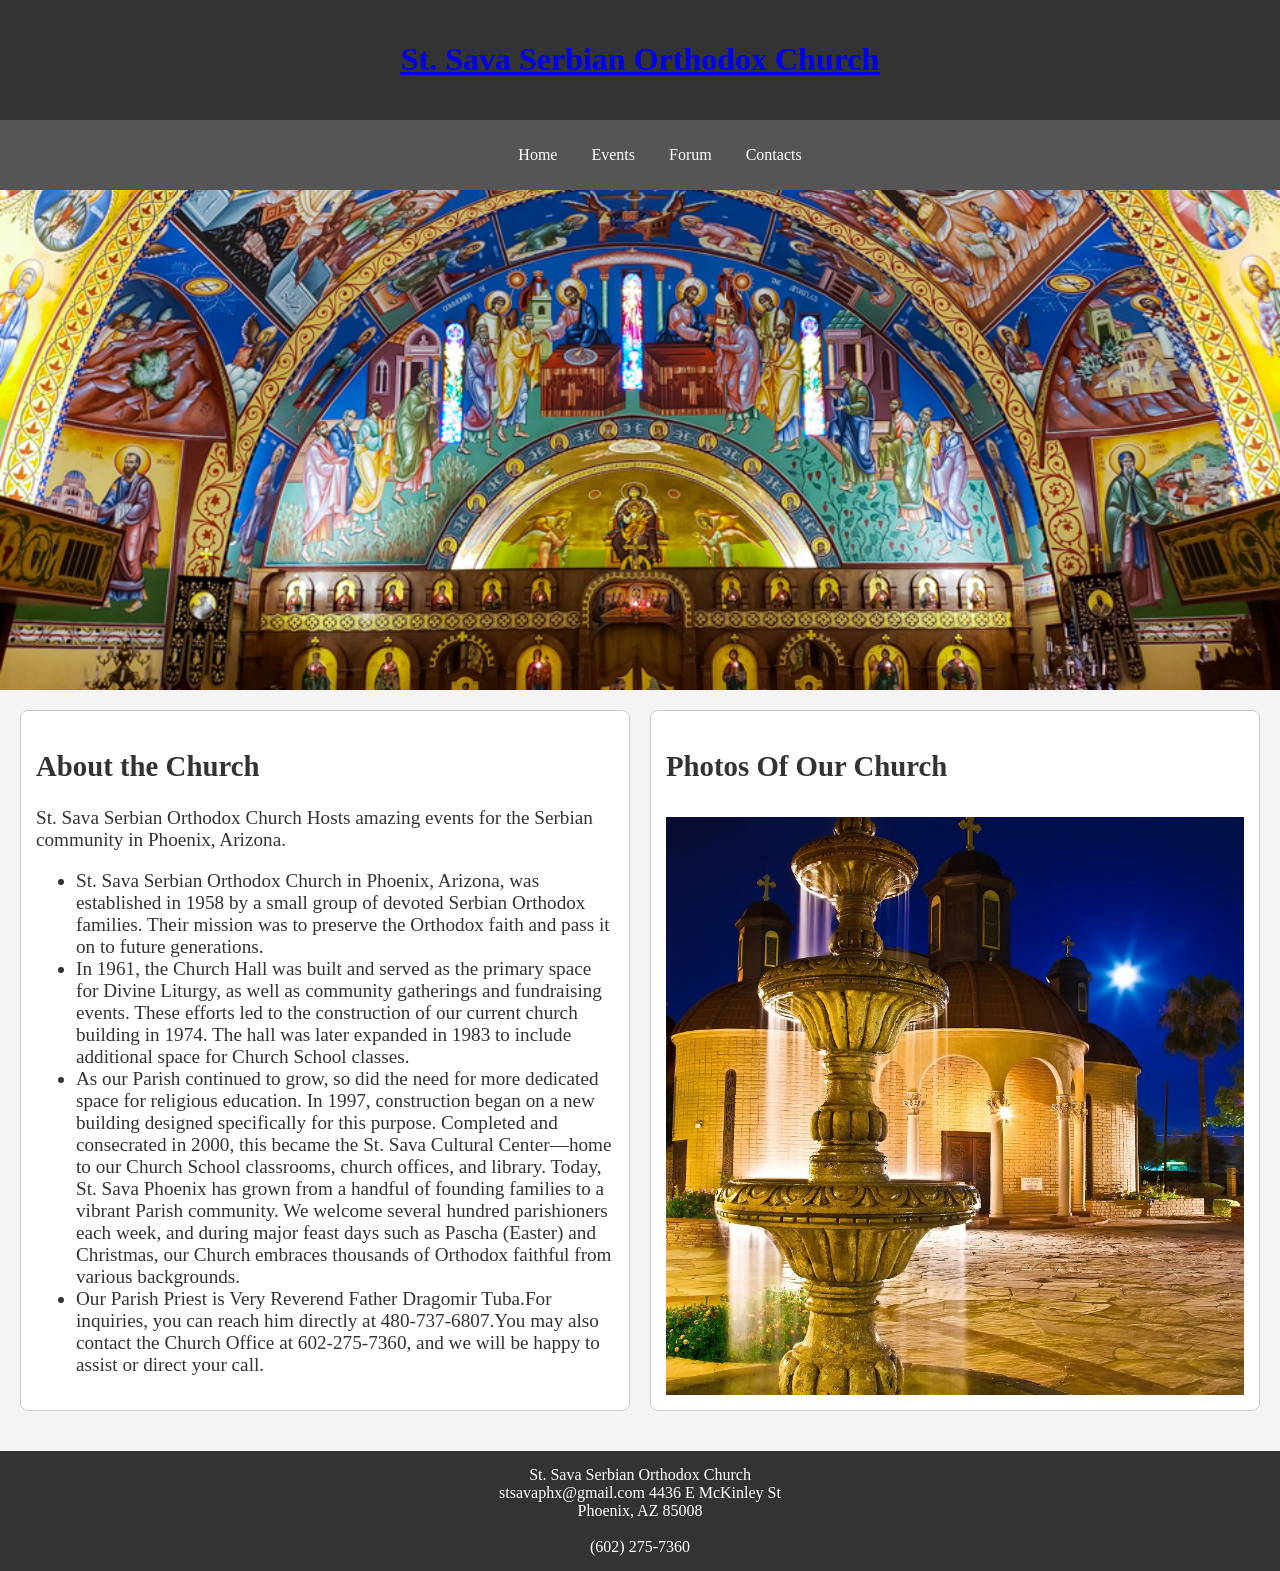
<file: Final/index.html>
<!DOCTYPE html>
<html lang="en">
    <meta charset="utf-8">
    <title>St. Sava Serbian Orthodox Church</title>
    <meta name="viewport" content="width=device-width, initial-scale=1.0">
    <link rel="stylesheet" href="web.css">
</html>
<body> 
     <div id="wrapper">
        <header>
            <h1><a href="index.html">St. Sava Serbian Orthodox Church</a></h1>
        </header>
        <nav>
            <ul>
                <a href="index.html">Home</a>
                <a href="events.html">Events</a>
                <a href="forum.html">Forum</a>
                <a href="contacts.html">Contacts</a>
            </ul>
        </nav>
        <div id="homehero" class="hero"></div>

<div style="display: flex; gap: 20px; align-items: stretch; padding: 20px;">

    <main style="flex: 1; border: 1px solid #ccc; padding: 15px;">
        <h2>About the Church</h2>
        <p><span class="resort">St. Sava Serbian Orthodox Church</span> Hosts amazing events for the Serbian community in Phoenix, Arizona.</p>
        <ul>
            <li>St. Sava Serbian Orthodox Church in Phoenix, Arizona, was established in 1958 by a small group of devoted Serbian Orthodox families. Their mission was to preserve the Orthodox faith and pass it on to future generations.</li>
            <li>In 1961, the Church Hall was built and served as the primary space for Divine Liturgy, as well as community gatherings and fundraising events. These efforts led to the construction of our current church building in 1974. The hall was later expanded in 1983 to include additional space for Church School classes.</li>
            <li>As our Parish continued to grow, so did the need for more dedicated space for religious education. In 1997, construction began on a new building designed specifically for this purpose. Completed and consecrated in 2000, this became the St. Sava Cultural Center—home to our Church School classrooms, church offices, and library. Today, St. Sava Phoenix has grown from a handful of founding families to a vibrant Parish community. We welcome several hundred parishioners each week, and during major feast days such as Pascha (Easter) and Christmas, our Church embraces thousands of Orthodox faithful from various backgrounds.</li>
            <li>Our Parish Priest is Very Reverend Father Dragomir Tuba.For inquiries, you can reach him directly at 480-737-6807.You may also contact the Church Office at 602-275-7360, and we will be happy to assist or direct your call.</li>

        </ul>
    </main>
    <main style="flex: 1; border: 1px solid #ccc; padding: 15px;">
        <aside style="flex: 1; display: flex; flex-direction: column; gap: 10px;">
            <h2>Photos Of Our Church</h2>
            <img src="photos/churchphx.jpg" style="width: 100%; height: auto; object-fit: cover;">
        </aside>
    </main>
</div>
        <footer>
            St. Sava Serbian Orthodox Church<br>
            stsavaphx@gmail.com
            4436 E McKinley St<br>
            Phoenix, AZ 85008<br><br>
            (602) 275-7360
        </footer>
    </div>
</body>
</file>
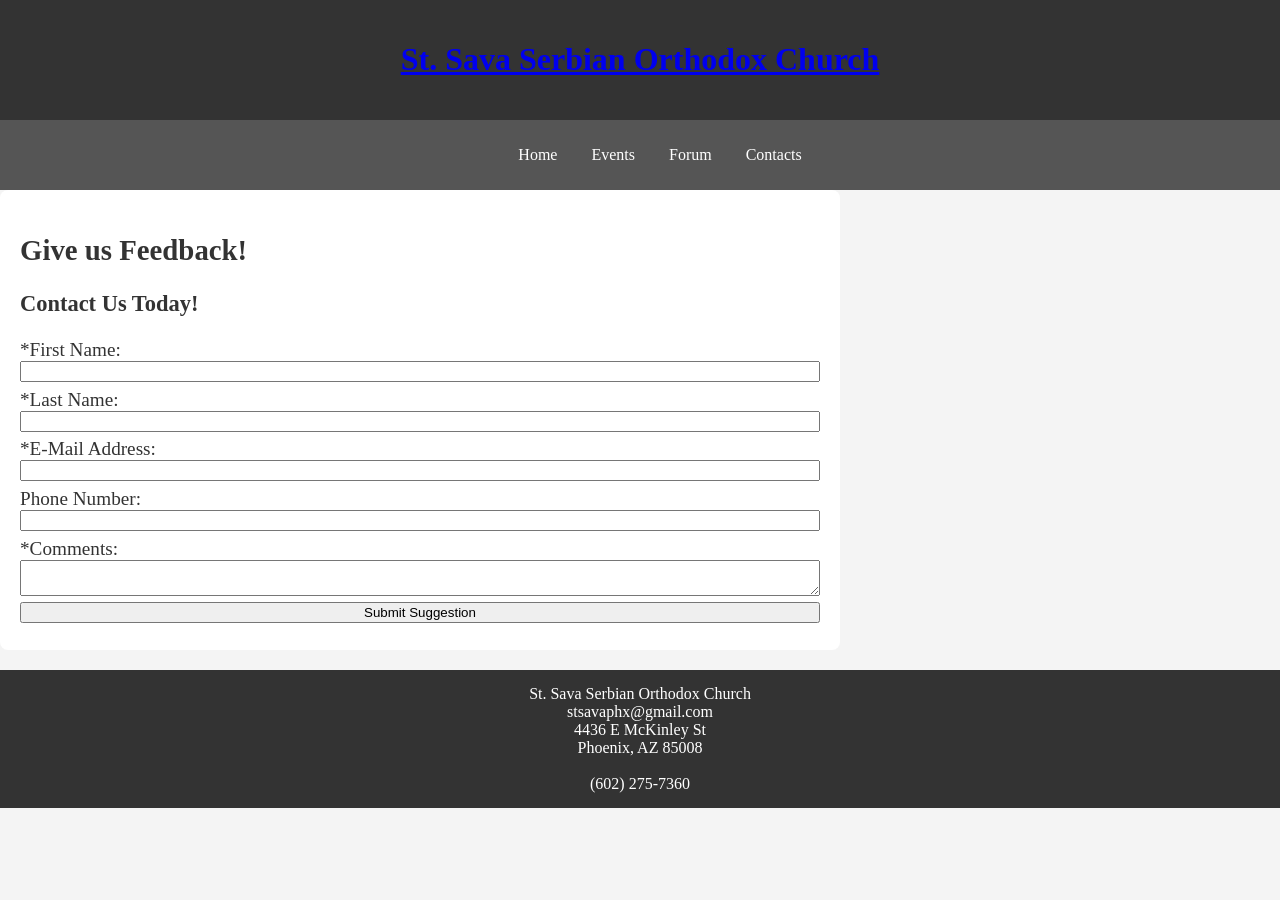
<file: Final/forum.html>
<!DOCTYPE html>
<html lang="en">
<head>
    <meta charset="utf-8">
    <title>St. Sava Serbian Orthodox Church :: Forum</title>
    <meta name="viewport" content="width=device-width, initial-scale=1.0">
     <meta name="description" content="St. Sava Serbian Orthodox Church offers a welcoming community for Serbian Orthodox faithful in Phoenix, Arizona. Join us for worship, fellowship, and cultural events as we celebrate our faith and heritage together.">
    <link rel="stylesheet" href="web.css">
</head>
<body>
    <div id="wrapper">
        <header>
            <h1><a href="forum.html">St. Sava Serbian Orthodox Church</a></h1>
        </header>

        <nav>
            <ul>
                <a href="index.html">Home</a>
                <a href="events.html">Events</a>
                <a href="forum.html">Forum</a>
                <a href="contacts.html">Contacts</a>
            </ul>
        </nav>


        <main>
            <h2>Give us Feedback!</h2>
            <h3>Contact Us Today!</h3>
    
            <form method="post" action="https://webdevbasics.net/scripts/pacific.php">
                <label for="myFName">*First Name:</label>
                <input type="text" id="myFName" name="myFName" required>

                <label for="myLName">*Last Name:</label>
                <input type="text" id="myLName" name="myLName" required>

                <label for="myEmail">*E-Mail Address:</label>
                <input type="email" id="myEmail" name="myEmail" required>

                <label for="myPhone">Phone Number:</label>
                <input type="tel" id="myPhone" name="myPhone" maxlength="12">

                <label for="Suggestion Box">*Comments:</label>
                <textarea id="Suggestion Box" name="myComments" rows="2" cols="30" required></textarea>

                <input type="submit" value="Submit Suggestion">
            </form>
            
    </div>
        </main>
        
           
        <footer>
                St. Sava Serbian Orthodox Church<br>
                stsavaphx@gmail.com<br>
                4436 E McKinley St<br>
                Phoenix, AZ 85008<br><br>
                (602) 275-7360<br>
        </footer>
    </div>
</body>
</html>
</file>
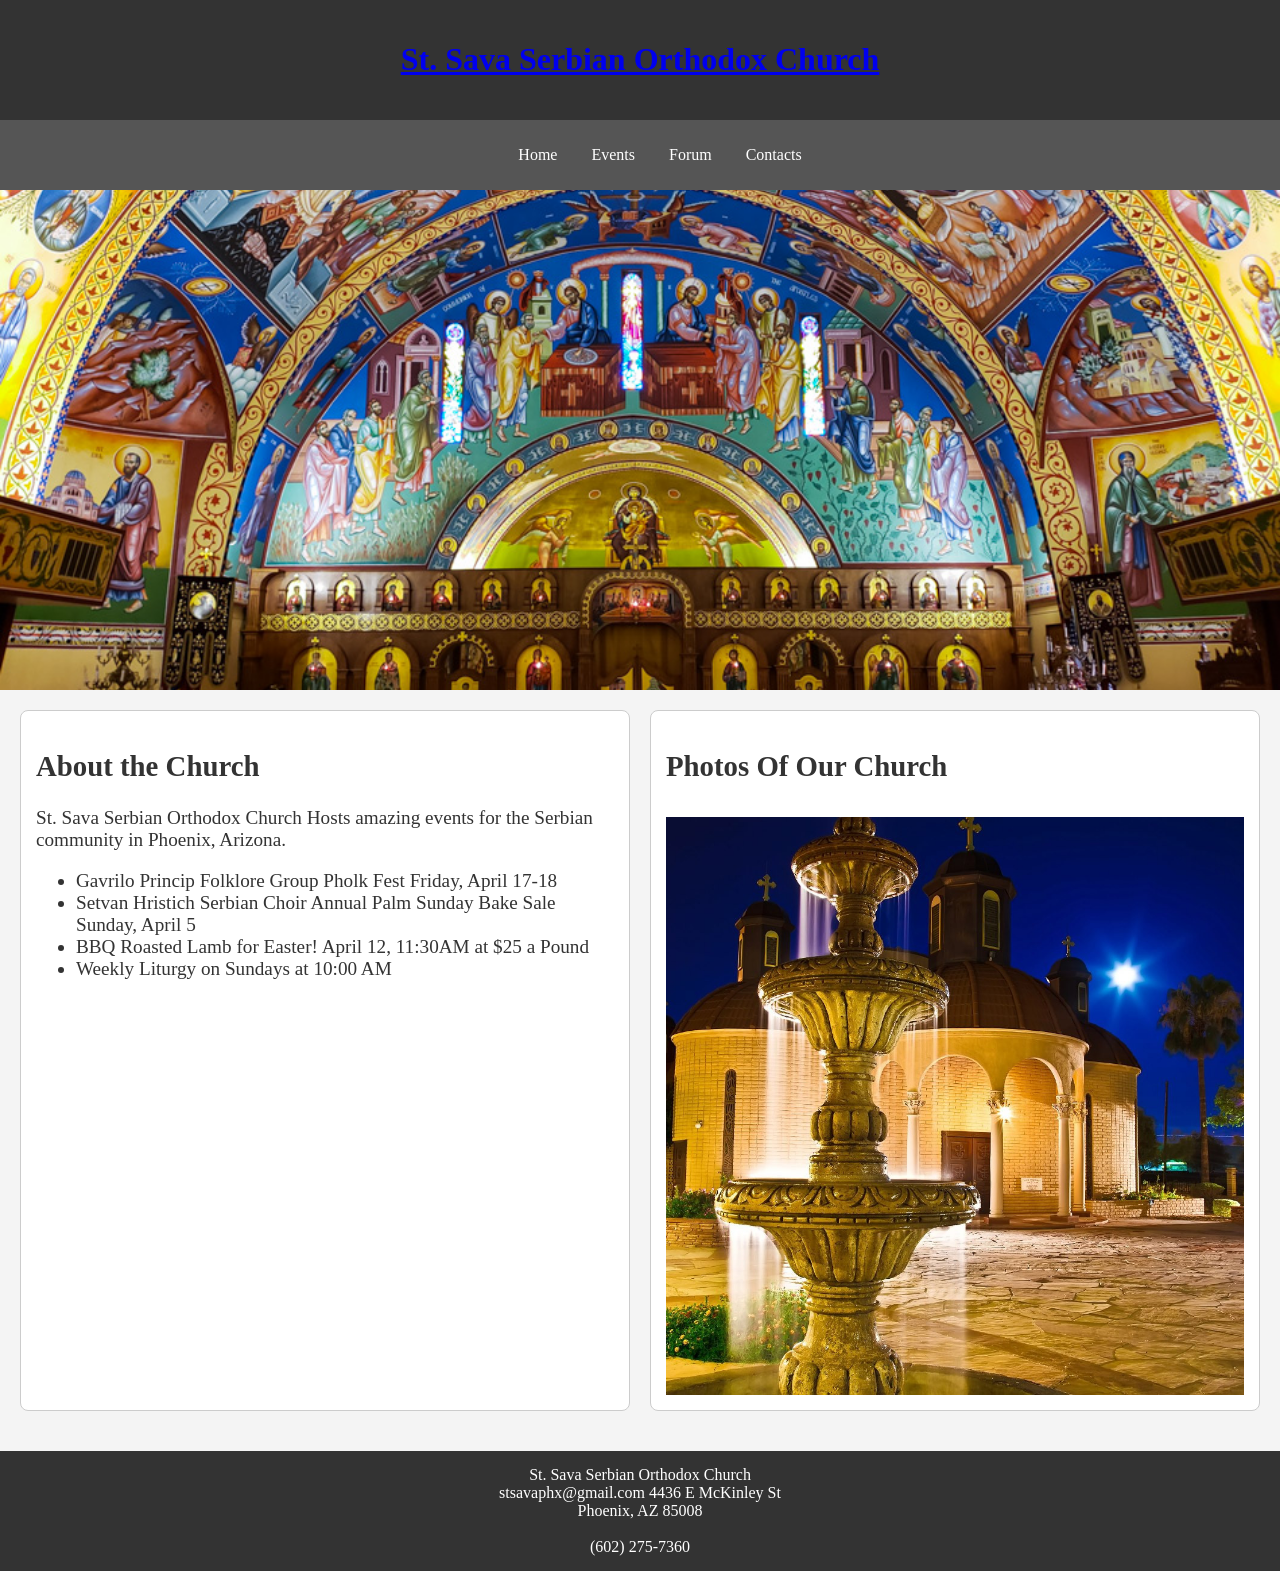
<file: Final/home.html>
<!DOCTYPE html>
<html lang="en">
    <meta charset="utf-8">
    <title>St. Sava Serbian Orthodox Church</title>
    <meta name="viewport" content="width=device-width, initial-scale=1.0">
    <link rel="stylesheet" href="web.css">
</html>
<body> 
     <div id="wrapper">
        <header>
            <h1><a href="home.html">St. Sava Serbian Orthodox Church</a></h1>
        </header>
        <nav>
            <ul>
                <a href="home.html">Home</a>
                <a href="events.html">Events</a>
                <a href="forum.html">Forum</a>
                <a href="contacts.html">Contacts</a>
            </ul>
        </nav>
        <div id="homehero" class="hero"></div>

<div style="display: flex; gap: 20px; align-items: stretch; padding: 20px;">

    <main style="flex: 1; border: 1px solid #ccc; padding: 15px;">
        <h2>About the Church</h2>
        <p><span class="resort">St. Sava Serbian Orthodox Church</span> Hosts amazing events for the Serbian community in Phoenix, Arizona.</p>
        <ul>
            <li>Gavrilo Princip Folklore Group Pholk Fest Friday, April 17-18</li>
            <li>Setvan Hristich Serbian Choir Annual Palm Sunday Bake Sale Sunday, April 5</li>
            <li>BBQ Roasted Lamb for Easter! April 12, 11:30AM at $25 a Pound</li>
            <li>Weekly Liturgy on Sundays at 10:00 AM</li>
        </ul>
    </main>
    <main style="flex: 1; border: 1px solid #ccc; padding: 15px;">
        <aside style="flex: 1; display: flex; flex-direction: column; gap: 10px;">
            <h2>Photos Of Our Church</h2>
            <img src="photos/churchphx.jpg" style="width: 100%; height: auto; object-fit: cover;">
        </aside>
    </main>
</div>
        <footer>
            St. Sava Serbian Orthodox Church<br>
            stsavaphx@gmail.com
            4436 E McKinley St<br>
            Phoenix, AZ 85008<br><br>
            (602) 275-7360
        </footer>
    </div>
</body>
</file>
<file: Final/web.css>
body {
  margin: 0;
  padding: 0;
  font-family: Georgia, 'Times New Roman', Times, serif;
  background-color: #f4f4f4;
  color: #333;
}

header {
  background-color: #333;
  color: white;
  padding: 20px;
  text-align: center;
}


nav {
  background-color: #555;
  padding: 10px;
  text-align: center;
}


nav a {
  color: white;
  text-decoration: none;
  margin: 0 15px;
  font-size: 16px;
}


main {
  padding: 20px;
  max-width: 800px;
  margin: left;
  background-color: white;
  border-radius: 8px;
  font-size: 1.5vw;
}

button {
  background-color: #007BFF;
  color: white;
  padding: 10px 15px;
  border: none;
  border-radius: 5px;
  cursor: pointer;
  font-size: 16px;
}


button:hover {
  background-color: #0056b3;
}


footer {
  background-color: #333;
  color: white;
  text-align: center;
  padding: 15px;
  margin-top: 20px;
}
#homehero {
  background-image: url('photos/background1.jpg');
  background-size: cover;
  background-position: center;
  background-repeat: no-repeat;
  height: 500px; 
  width: 100%;
}

form {
    display: flex;
    flex-direction: column;
}
form input,
form textarea {
    margin-bottom: 0.5em;

}
table {
    border: 2px solid #000000;
    border-collapse: collapse;
    width: 100%;
}
th, td {
    border: 2px solid #000000;
    padding: 0.5em;
}
td { text-align: center; }
td.text { text-align: left; }
tr:nth-of-type(odd) { background-color: #F5FAFC; }
</file>
